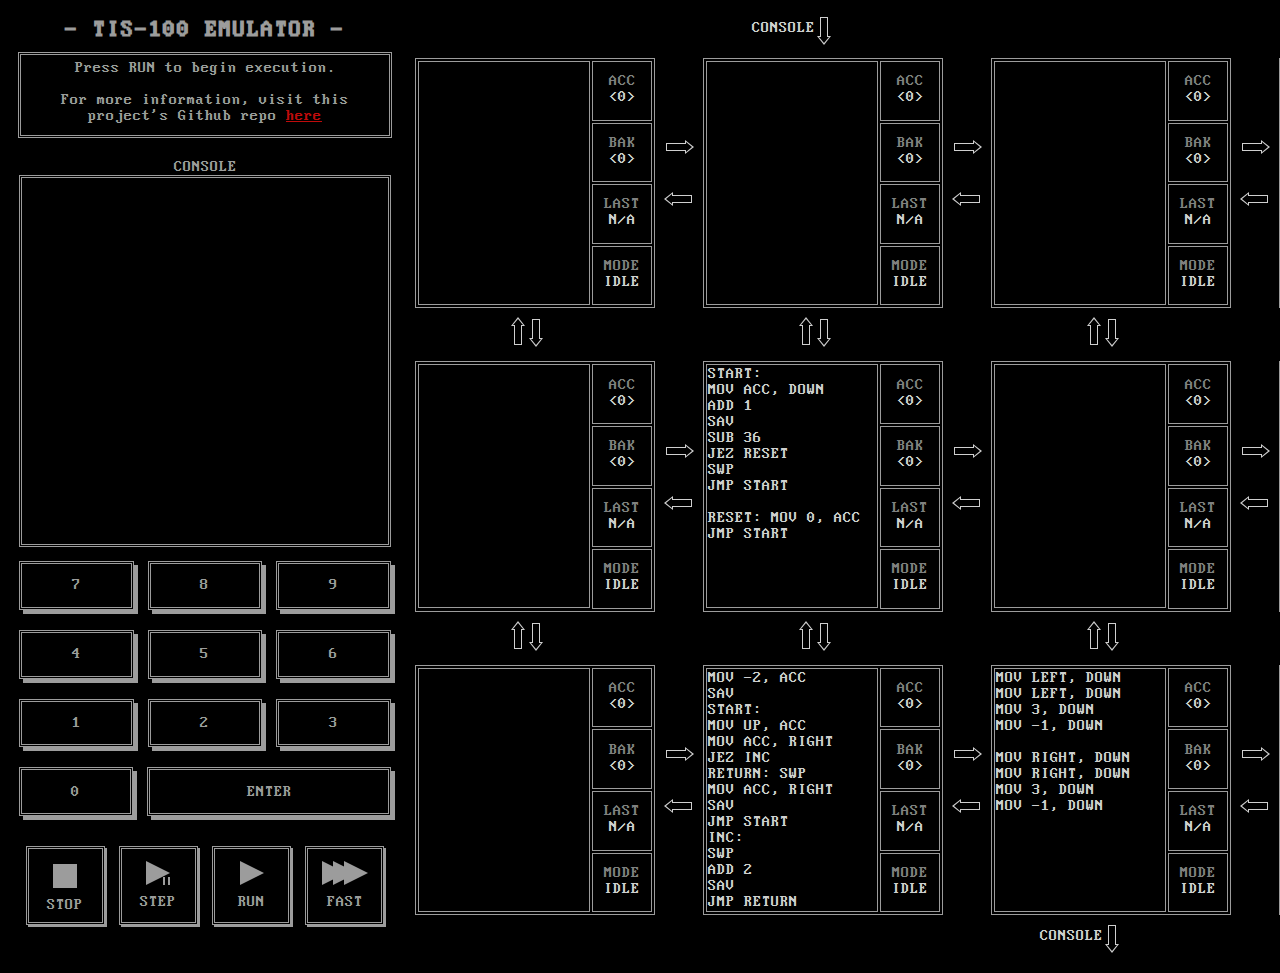
<file: index.html>
<!DOCTYPE html>
<html>
<head>
	<title>TIS-100 Emulator</title>
	<meta charset="utf-8"/>


	<link rel="stylesheet" type="text/css" href="css/main.css">
	<link rel="stylesheet" type="text/css" href="css/arrow.css">
	<link rel="stylesheet" type="text/css" href="css/console.css">
	<link rel="shortcut icon" type="image/x-icon" href="favicon.ico">

	<script type="text/javascript" src="js/jquery-3.2.1.min.js"></script>
	<script type="text/javascript" src="js/Lexer.js"></script>
	<script type="text/javascript" src="js/InstructionSet.js"></script>
	<script type="text/javascript" src="js/Evaluator.js"></script>
	<script type="text/javascript" src="js/ExecutionNode.js"></script>
	<script type="text/javascript" src="js/main.js"></script>
	<script type="text/javascript" src="js/ArrowPair.js"></script>
	<script type="text/javascript" src="js/GraphicsDisplay.js"></script>
	<script type="text/javascript" src="js/ConsoleInterface.js"></script>
</head>
<body>
	<div id="consoleSpace">

		<div id="instructions">
			<h2>- TIS-100 EMULATOR -</h2>
			<div id="DisplayContainer">
				<div id="instructionsDisplay">
					<span>Press RUN to begin execution.<br/><br/>For more information, visit this project's Github repo
						<a href="https://github.com/saNed/TIS-100_Emulator">here</a>
					</span>
				</div>
			</div>
		</div>
		<br/>
		<div id="graphics">
			<span>CONSOLE</span>
			<div id="DisplayContainer">
				<table id="graphicsDisplay" cellspacing="0" cellpadding="0">
					<tbody id="gdBody"></tbody>
				</table>
			</div>
		</div>

		<div id="numPad">
			<div class="buttonRow">
				<div class="buttonContainer"><button>7</button></div>
				<div class="buttonContainer"><button>8</button></div>
				<div class="buttonContainer"><button>9</button></div>
			</div>
			<div class="buttonRow">
				<div class="buttonContainer"><button>4</button></div>
				<div class="buttonContainer"><button>5</button></div>
				<div class="buttonContainer"><button>6</button></div>
			</div>
			<div class="buttonRow">
				<div class="buttonContainer"><button>1</button></div>
				<div class="buttonContainer"><button>2</button></div>
				<div class="buttonContainer"><button>3</button></div>
			</div>
			<div class="buttonRow">
				<div class="buttonContainer"><button>0</button></div>
				<div class="buttonContainer"><button id="enterButton">ENTER</button></div>
			</div>
		</div>

		<div id="menu" class="buttonRow">
			<div class="buttonContainer">
				<button id="stop"><div id="stopIcon"></div><span>STOP</span></button>
			</div>
			<div class="buttonContainer" id="pause">
				<button>
					<div id="pauseIcon">
						<div id="stopIcon"></div>
						<div id="pauseIconBlackBar"></div>
					</div>
					<span>PAUSE</span>
				</button>
			</div>
			<div class="buttonContainer" id="step">
				<button>
					<div id="stepIcon">
						<div id="runIcon"></div>
						<div id="tinyPause">
							<div id="tinyPauseBar"></div>
							<div id="tinyPauseBar"></div>
						</div>
					</div>
					<span>STEP</span>
				</button>
			</div>
			<div class="buttonContainer">
				<button id="run"><div id="runIcon"></div><span>RUN</span></button>
			</div>
			<div class="buttonContainer">
				<button id="fast">
					<div id="fastIcon">
						<div id="runIcon"></div>
						<div id="runIcon"></div>
						<div id="runIcon"></div>
					</div>
					<span>FAST</span>
				</button>
			</div>
		</div>
	</div>
	<table id="nodeSpace"></table>
</body>
</html>
</file>
<file: css/main.css>
@font-face {
	font-family: "DOS";
	src: url("../fonts/perfect_dos_vga_437/Perfect DOS VGA 437 Win.ttf");
	src: url("../fonts/perfect_dos_vga_437/Perfect DOS VGA 437.ttf");
}

body {
	background-color: black;
	font-family: "DOS";
	display:flex;
}


#nodeSpace {
	float: left;
}

.nr > div {
	float: left;
}

.nr {
	min-width: 1300px;
	width: 1300px;
	height: 250px;
}

.node {
	border: 1px solid #9c9c9c;
	display:inline-block;
	padding: 2px;
	min-width: 234px;
}



/*Editor Style*/
.editor, .readOnlyEditor {
	resize: none;
	outline: none;

	border: 1px solid #9c9c9c;
	margin-right: 1px;
	padding: 1px;
	vertical-align: top;

	display: inline;
}

.readOnlyEditor {
	display: none;
}

.editor, .readOnlyEditor div {
	background-color: black;
	color: #cfcfcf;
	font-size: 1em;
	line-height: 1em;
	font-family: "DOS";
	width: 10.5em;
}

.readOnlyEditor div {
	outline: none;
	border: none;
	padding: none;
	display: block;
	font-size: 1em;
	height: 1em;
}

.readOnlyEditor div.curLine {
	background-color: grey;
	color: black;
}

.readOnlyEditor div.curLineBlocking {
	background-color: #C0C0C0;
	color: black;
}
/*/////////////*/



/*Info Box Style*/
.info {
	float:right;
}

.info > div {
	height: 3.6em;
	width: 3.6em;
	text-align: center;
	border: 1px solid #9c9c9c;
	margin: 0 0 2px 1px;
}

.info > div:last-child {
	margin-bottom: 0px
}

.info > div > p {
	margin-top:-.1em;
	color: grey;

	position: relative;
	top: 50%;
	transform: translateY(-50%); 
}

.info > div > p > span {
	color: #cfcfcf;
}
/*/////////////*
</file>
<file: css/arrow.css>
/*
Arrow logic borrows from:
	https://stackoverflow.com/questions/18816486/how-can-i-make-a-pointy-arrow-with-a-div-in-css
	https://stackoverflow.com/questions/1909648/stacking-divs-on-top-of-each-other
	https://stackoverflow.com/questions/32547116/css-rotate-div-90-degrees-to-left-margin
*/

.arrows {
	color: #cfcfcf;
	width: 40px;
}

.arrow-grouping {
  height: 30px;
  position: relative;
}

.arrow-container {
	margin:10px auto;
	position: relative;
	width: 26px;
}

.arrow {
	position:absolute;
	top: 0;
	left: 0;
	width:20px;
	border-bottom:8px solid #cfcfcf;
}

.output .arrow {
	border-bottom:8px solid grey;
}

.arrow::after {	
	content: '';
	width: 0; 
	height: 0; 
	border-top: 7px solid transparent;
	border-bottom: 7px solid transparent;
	border-left: 9px solid #cfcfcf;
	position: absolute;
	right: -8px;
	top: -3px;
}

.output .arrow:after {
	border-left: 9px solid grey;
}

.smallarrow, .output .smallarrow {
	top: 1px; left: 1px; 
	border-bottom: 6px solid black;
	width: 20px;
}

.smallarrow:after, .output .smallarrow:after {
	margin-top: 1px;
	border-left-color: black;
	border-top: 5px solid transparent;
	border-bottom: 5px solid transparent;
	border-left: 6px solid black;
	right: -5px;
}

.leftarrow {
	-moz-transform:rotate(180deg);
	-ms-transform:rotate(180deg);
	-o-transform:rotate(180deg);
	-webkit-transform:rotate(180deg);
	transform-origin:center top;

	margin-top: 30px; 
}

.moveText {
	text-align: center;
	visibility: hidden;
	width: 36px;
	height: 1em; 
}


.uparrow {
	-moz-transform:rotate(-90deg);
	-ms-transform:rotate(-90deg);
	-o-transform:rotate(-90deg);
	-webkit-transform:rotate(-90deg);
	transform-origin:center top;
  margin-bottom: 20px;
}

.downarrow {
	-moz-transform:rotate(90deg);
	-ms-transform:rotate(90deg);
	-o-transform:rotate(90deg);
	-webkit-transform:rotate(90deg);
	transform-origin:center top;
}

.vertical {
  height: 35px;
  width: 150px;
  align-self: center;
  margin-top: 10px;
  margin-left: 50px;
}

.vertical > div {
  float: left;
  display: inline-block;
}

.output {
	margin-top: 0;
}

.output .moveText {
	visibility: visible;
	width: 70px;
	color: grey;
}
</file>
<file: css/console.css>
#consoleSpace {
	color: #9c9c9c;
	text-align: center;
	margin-right: 20px;
	margin-left: 10px;
}

#consoleSpace h2 {
	margin: 10px 0;
}

#DisplayContainer {
	display: inline-block;
	border: 1px solid #9c9c9c;
}

#instructionsDisplay, #graphicsDisplay {
	width: 23em;
	height: 5em;
	margin: 1px;
	border: 1px solid #9c9c9c;
}

#instructionsDisplay a {
	color: #c00b0b;
}

#graphicsDisplay {
	height: 23em;
	padding: 3px;
}




#numPad {
	margin-top: 10px;
	margin-bottom: 10px;
}

.buttonRow {
	text-align: center;
	margin-bottom: 1em;
}

#numPad, .buttonRow {
	display: inline-block;
}



.buttonContainer {
	padding: 1px;
	border: 1px solid #9c9c9c;
	float: left;
	margin-right: 14px;
	text-align: center;
}

.buttonContainer:last-child {
	margin-right: 0;
}

#menu .buttonContainer {
	box-shadow: 2px 2px #9c9c9c;
}

#numPad .buttonContainer {
	box-shadow: 4px 4px #9c9c9c;
}




button {
	font-family: "DOS";
	font-size: 1em;
	color: #9c9c9c;
	border: 1px solid #9c9c9c;
	background-color: black;
	outline: none;
}

#menu button {
	width: 4.7em;
	height: 4.7em;
}

#numPad button {
	width: 6.9em;
	height: 2.8em;
}

#numPad button#enterButton {
	width: 15em;
}




#consoleSpace span {
	margin-top: 5px;
	display: block;
}

#pause {
	display: none
}


/* Style for Menu Icons */
#stopIcon {
	margin-top: 5px;
	width: 24px;
	height: 24px;
	background-color: #9c9c9c;
	display: inline-block;
}

#runIcon {
	border-top: 12px solid transparent;
	border-bottom: 12px solid transparent;
	border-left: 24px solid #9c9c9c;
	display: inline-block;
}


#pauseIcon {
	margin-left: -5px;
}

#pauseIconBlackBar {
	margin-top: 5px;
	margin-left: -24px;
	width: 7px;
	height: 24px;
	background-color: black;
	display: inline-block;
}

#tinyPause {
	display: inline;
	margin-left: -10px;
}

#tinyPauseBar {
	margin-top: 5px;
	margin-left: -6px;
	width: 2px;
	height: 8px;
	background-color: #9c9c9c;
	display: inline-block;	
}

#fastIcon {
	display: inline-block;
	margin-left: 22px
}

#fastIcon #runIcon {
	margin-left: -22px;
}
/*/////////////////////*/
</file>
